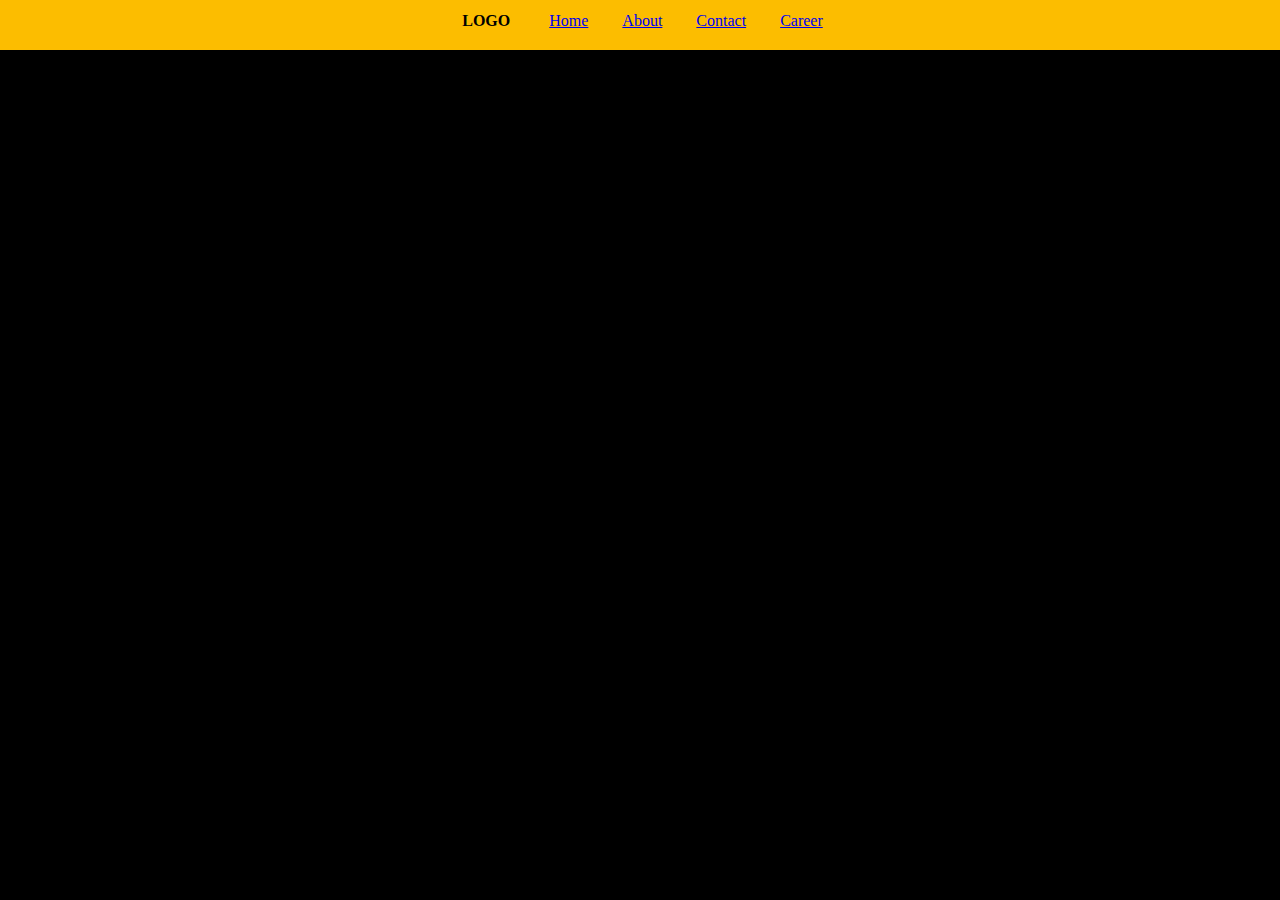
<file: 14websiteWithNodeJs/index.html>
<!DOCTYPE html>
<html lang="en">
<head>
    <meta charset="UTF-8">
    <meta name="viewport" content="width=device-width, initial-scale=1.0">
    <title>Home</title>
    <link rel="stylesheet" href="style.css">
</head>
<body>
    <div id="nav-div">
        <ul class="navbarlist-container"">
            <li class="logo"><b>LOGO</b></li>
        </ul>
        <ul class="navbarlist-container">
            <li class="navbar-list"><a href="#">Home</a></li>
            <li class="navbar-list"><a href="#">About</a></li>
            <li class="navbar-list"><a href="#">Contact</a></li>
            <li class="navbar-list"><a href="#">Career</a></li>
        </ul>
    </div>
</body>
</html>
</file>
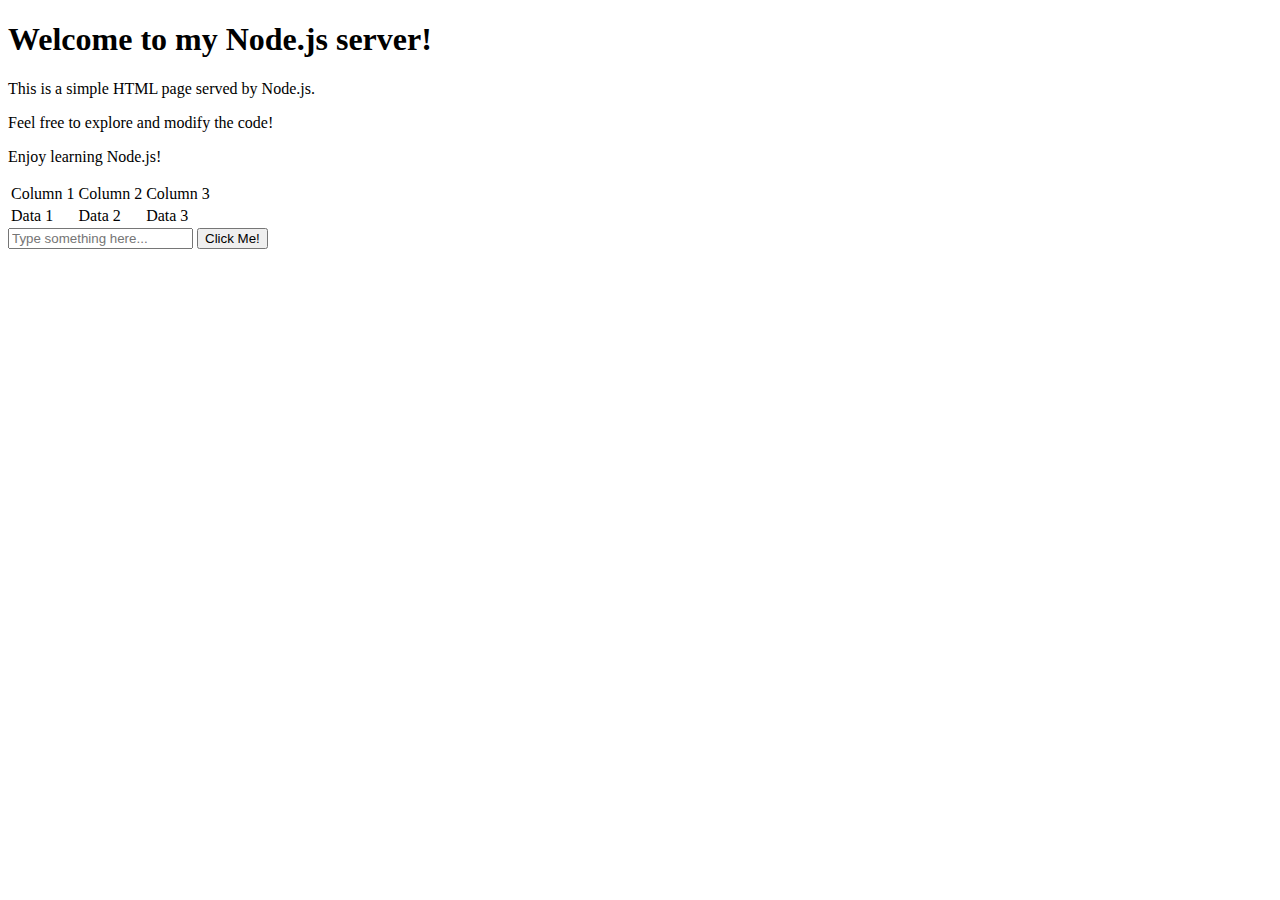
<file: 08htmlLoad/web.html>
<!DOCTYPE html>
<html lang="en">
<head>
    <meta charset="UTF-8">
    <meta name="viewport" content="width=device-width, initial-scale=1.0">
    <title>Document</title>
</head>
<body>
    <h1>Welcome to my Node.js server!</h1>
    <p>This is a simple HTML page served by Node.js.</p>
    <p>Feel free to explore and modify the code!</p>
    <p>Enjoy learning Node.js!</p>
    <table>
        <thead>
            <tr>
                <td>Column 1</td>
                <td>Column 2</td>
                <td>Column 3</td>
            </tr>
        </thead>
        <tbody>
            <tr>
                <td>Data 1</td>
                <td>Data 2</td>
                <td>Data 3</td>
            </tr>
        </tbody>
    </table>
    <input type="text" placeholder="Type something here...">
    <button>Click Me!</button>
</body>
</html>
</file>
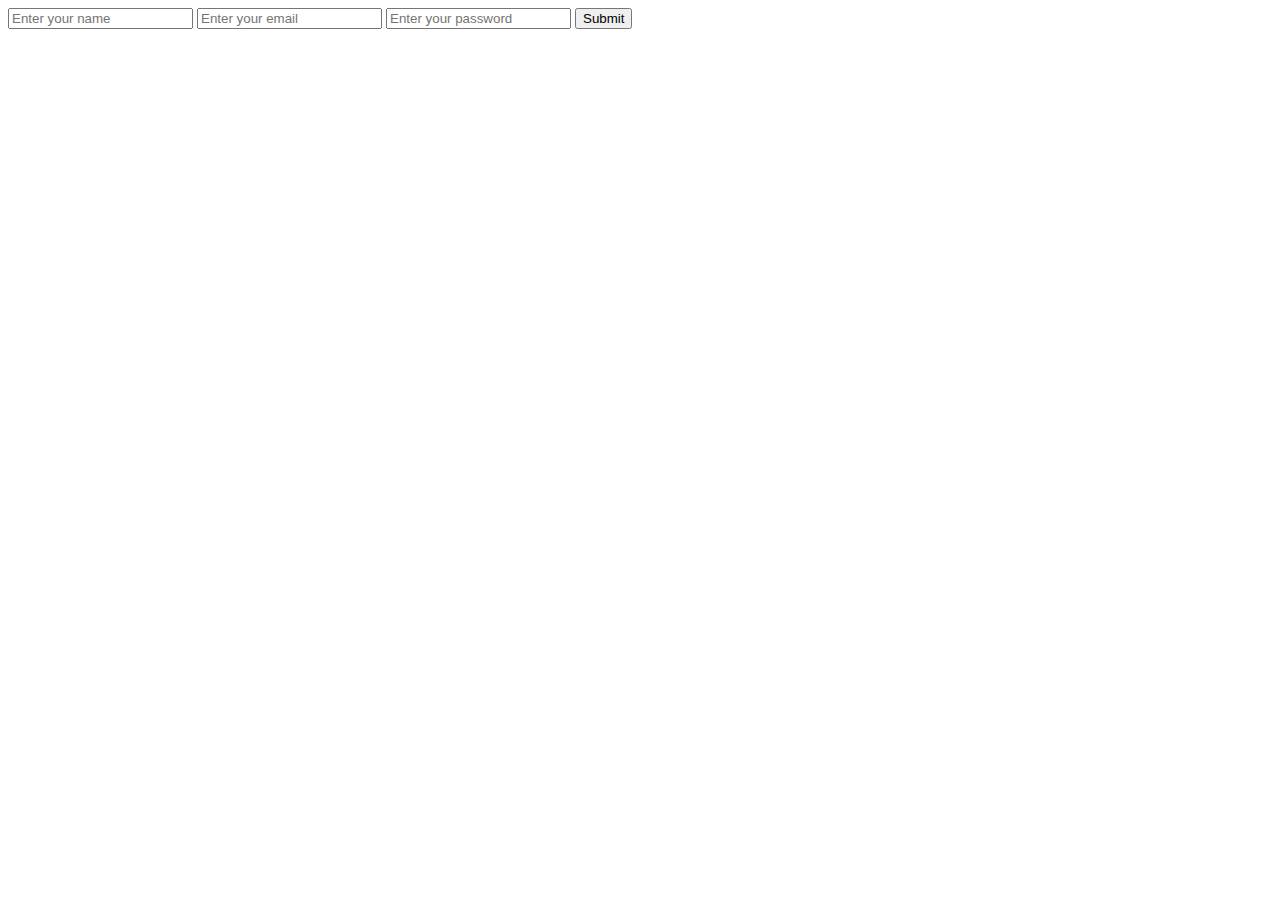
<file: 09collectDataToRedable/01Form.html>
<!DOCTYPE html>
<html lang="en">
<head>
    <meta charset="UTF-8">
    <meta name="viewport" content="width=device-width, initial-scale=1.0">
    <title>Document</title>
</head>
<body>
    <form action="/submit" method="POST">
        <input type="text" name="name" placeholder="Enter your name" required>
        <input type="email" name="email" placeholder="Enter your email" required>
        <input type="password" name="password" placeholder="Enter your password" required>
        <button type="submit">Submit</button>
    </form>
</body>
</html>
</file>
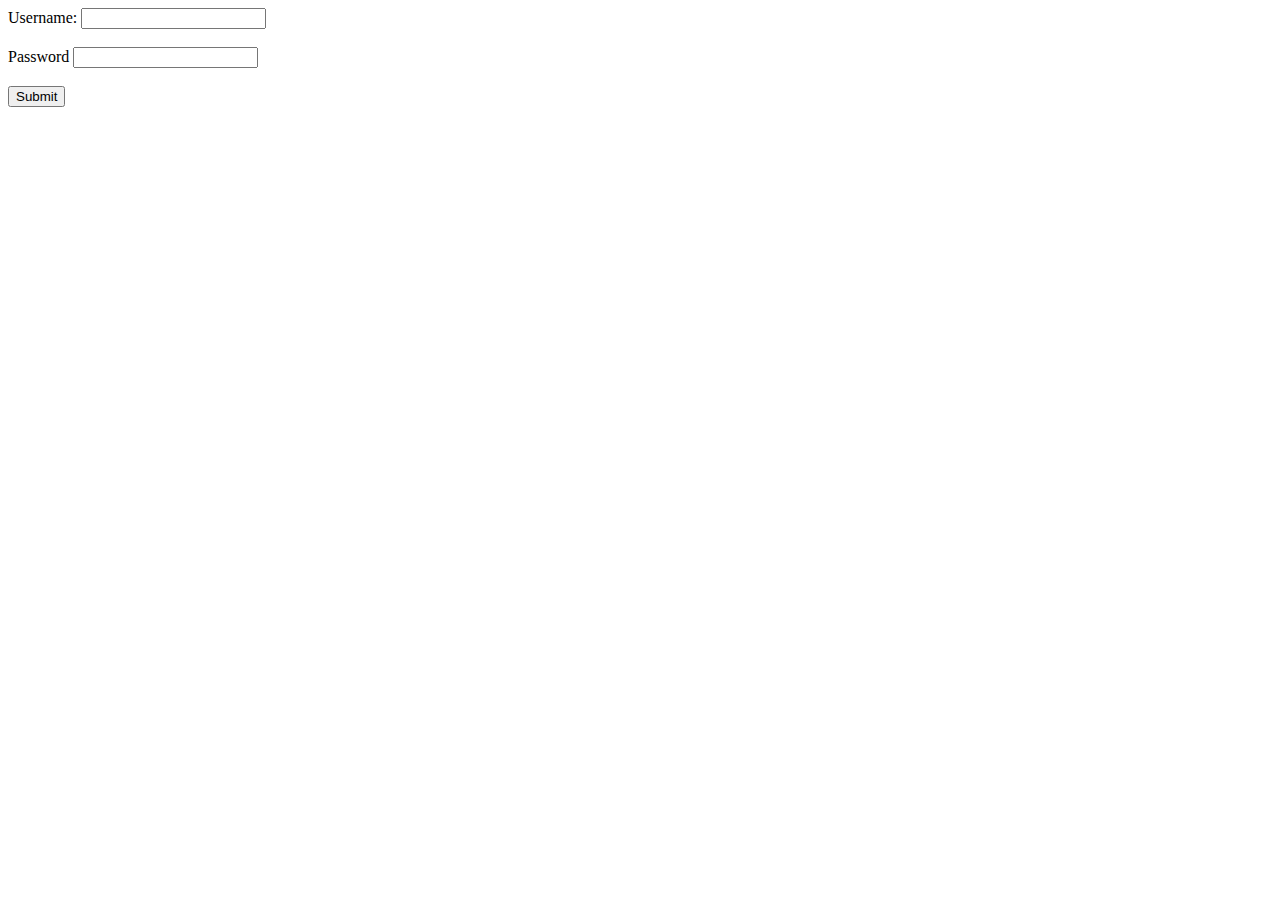
<file: 10createFileWithRequest/01Form.html>
<!DOCTYPE html>
<html lang="en">
<head>
    <meta charset="UTF-8">
    <meta name="viewport" content="width=device-width, initial-scale=1.0">
    <title>Document</title>
</head>
<body>
    <form action="/submit" method="POST">
        <label for="username">Username:</label>
        <input type="text" id="username" name="username" required>
        
        <br><br>

        <label for="password">Password</label>
        <input type="password" id="password" name="password" required>

        <br><br>
        
        <button type="submit">Submit</button>

    </form>
</body>
</html>
</file>
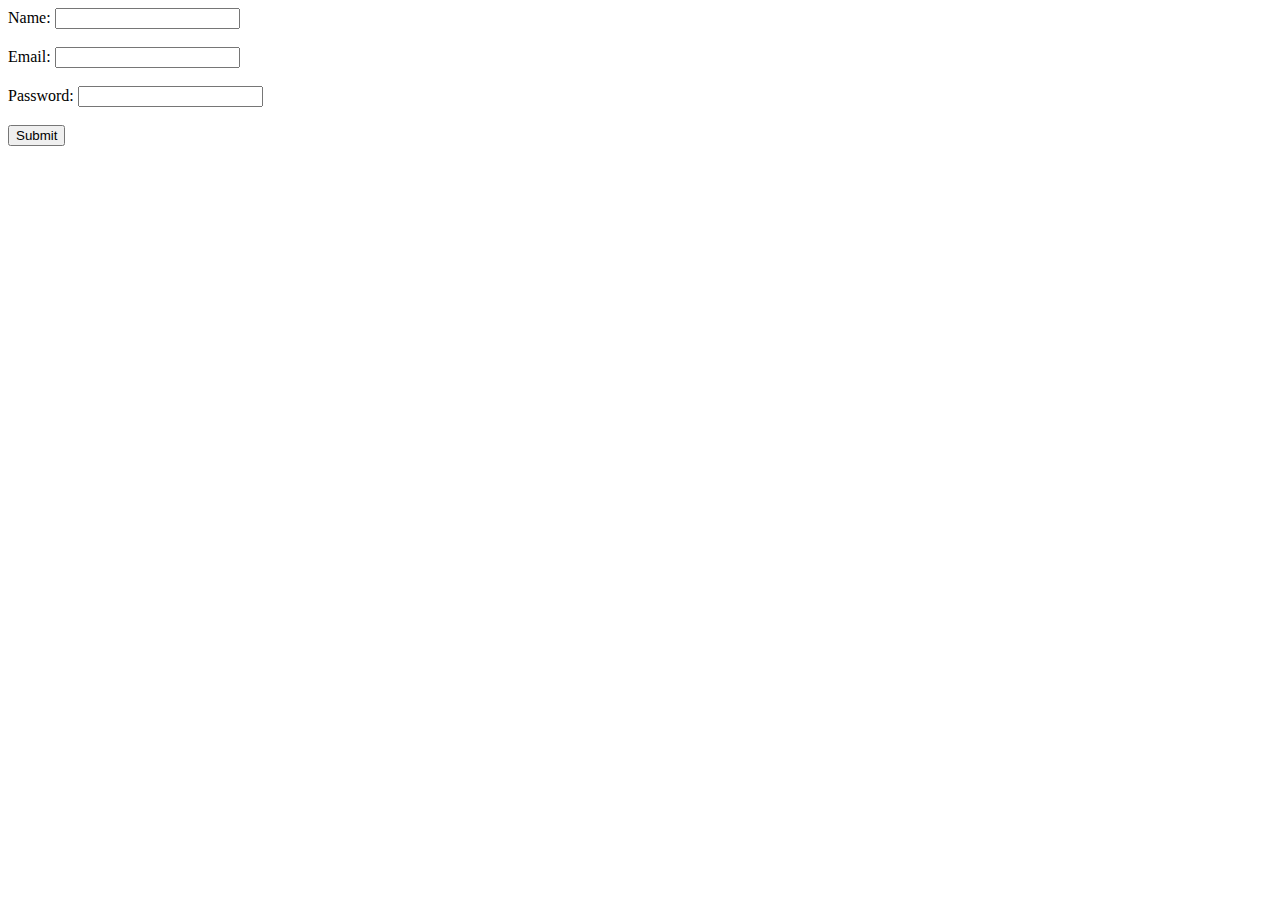
<file: 12moduleAndRoutes/form.html>
<!DOCTYPE html>
<html lang="en">
<head>
    <meta charset="UTF-8">
    <meta name="viewport" content="width=device-width, initial-scale=1.0">
    <title>Sign In Form</title>
</head>
<body>
    <form action="">
        <label for="name">Name:</label>
        <input type="text" id="name" name="name" required>

        <br> </br>
        
        <label for="email">Email:</label>
        <input type="email" id="email" name="email" required>

        <br> </br>

        <label for="password">Password:</label>
        <input type="password" id="password" name="password" required>
        
        <br> </br>

        <button type="submit">Submit</button>
    </form>
</body>
</html>
</file>
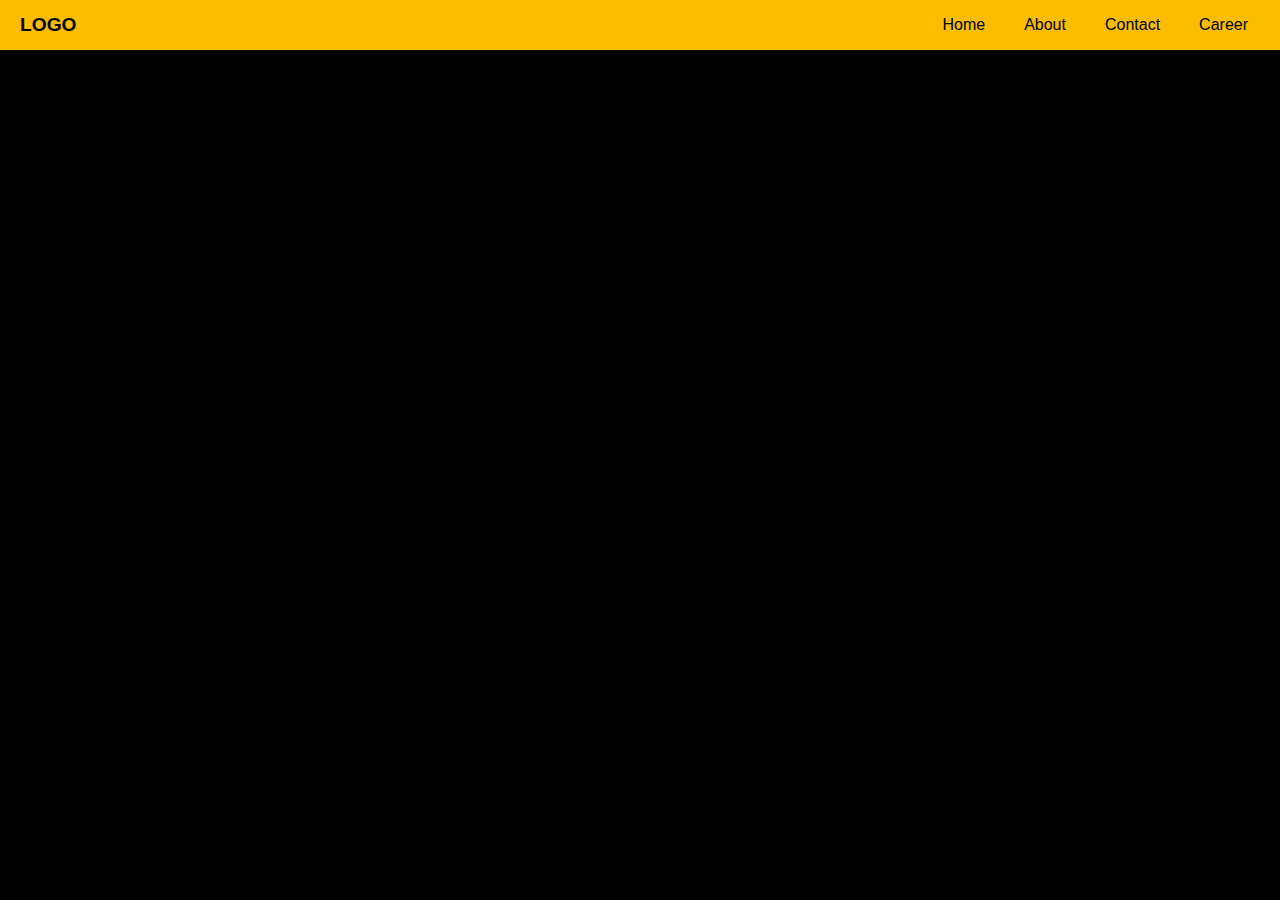
<file: 14websiteWithNodeJs/pages/header.html>
<!DOCTYPE html>
<html lang="en">
<head>
    <meta charset="UTF-8">
    <meta name="viewport" content="width=device-width, initial-scale=1.0">
    <title>Home</title>
    <link rel="stylesheet" href="style.css">
</head>
<body>
    <div id="nav-div">
        <ul class="navbarlist-container">
            <li class="logo"><b>LOGO</b></li>
        </ul>
        <ul class="navbarlist-container">
            <li class="navbar-list"><a href="/">Home</a></li>
            <li class="navbar-list"><a href="/about">About</a></li>
            <li class="navbar-list"><a href="/contact">Contact</a></li>
            <li class="navbar-list"><a href="/career">Career</a></li>
        </ul>
    </div>
</file>
<file: 14websiteWithNodeJs/style.css>
*{
    margin: 0;
    padding: 0;
}

body {
    background-color: black;
}

#nav-div {
    width: 100vw;
    height: 40px;
    color: aliceblue;
    background-color: rgb(252, 189, 0);
    display: flex;
    justify-content: center;
    padding: 5px;
}

.navbarlist-container{
    flex-direction: row;
    padding: 1px;
    list-style: none;
    padding: 2px;
    margin: 5px;
}

.logo {
    color: black;
}

.navbar-list {
    display: inline;
    margin-left: 20px;
    color: white;
    padding: 5px;
    margin-top: 2px;
}
</file>
<file: 14websiteWithNodeJs/pages/style.css>
* {
    margin: 0;
    padding: 0;
    box-sizing: border-box;
}

body {
    background-color: black;
    font-family: Arial, sans-serif;
}

/* Navbar */
#nav-div {
    width: 100vw;
    height: 50px;
    background-color: rgb(252, 189, 0);
    display: flex;
    justify-content: space-between;
    align-items: center;
    padding: 0 20px;
}

.navbarlist-container {
    display: flex;
    list-style: none;
    gap: 15px;
}

.logo {
    color: black;
    font-size: 1.2rem;
    font-weight: bold;
}

.navbar-list a {
    color: rgb(0, 0, 0);
    text-decoration: none;
    padding: 8px 12px;
    transition: background 0.3s ease;
}

.navbar-list a:hover {
    background-color: rgb(0, 45, 245);
    border-radius: 4px;
    color: white;
}

/* Hero Section */
#hero-container {
    height: 450px;
    width: 100vw;
    background-image: linear-gradient(165deg, rgb(38, 3, 88), rgb(2, 12, 117));
    text-align: center;
    display: flex;
    justify-content: center;
    align-items: center;
}

#hero-content-box {
    color: white;
    display: flex;
    flex-direction: column;
    align-items: center;
    gap: 50px;
}

#hero-content-box:first-child{
    font-size: x-large;
}

#button-hero-section {
    background-color: aqua;
    border: 2px solid rgb(4, 143, 156);
    border-radius: 25px;
    padding: 15px;
    width: 250px;
    font-size: 1rem;
    cursor: pointer;
}

#button-hero-section:hover {
    background-color: rgb(6, 117, 117);
    color: white;
}

#button-hero-section:active {
    background-color: black;
    color: white;
}
</file>
